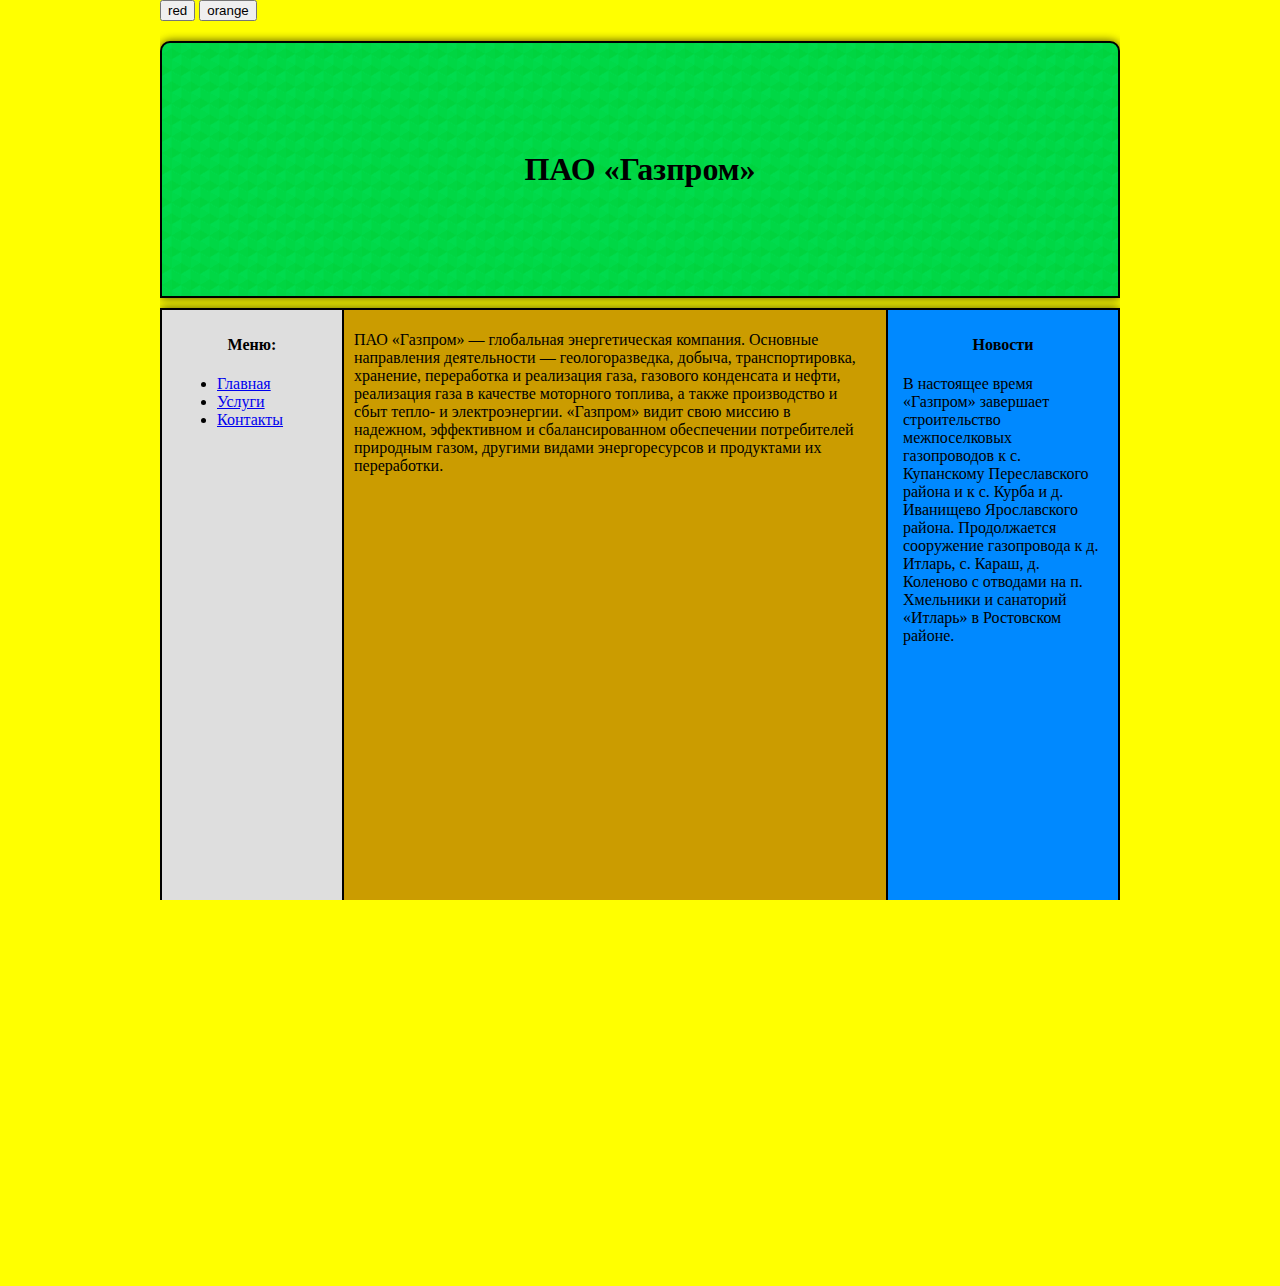
<file: index.html>
<!DOCTYPE html>
<html lang="ru">
<head>
	<meta charset="UTF-8">
	<title>Блочная верстка</title>
	<link rel="stylesheet" href="main.css">
	<script>

     function change_color(obj)

     {

       obj.value && (document.body.style.backgroundColor = obj.value);

       obj.src && (document.body.style.backgroundImage = 'url('+obj.src+')');

     }

  </script>

	


</head>
<body>
	<form method="post" action="1.php" onsubmit="return false">

    <button class="color" id="red" name="button" value="red" onclick='change_color(this)'>red</button>

    <button class="color" id="orange" name="button" value="orange" onclick='change_color(this)'>orange</button>

    <!-- <img src="http://javascript.ru/forum/images/ca_serenity/misc/logo.gif" alt="" onclick='change_color(this)'>

    <img src="http://javascript.ru/forum/images/smilies/victory.gif" alt="" onclick='change_color(this)'> -->

</form>

	<div class="header">
		<h1>ПАО «Газпром»</h1>
	</div>
	<div class="sidebar">
	<h4>Меню:</h4>
		<ul>
			<li><a href="#">Главная</a></li>
			<li><a href="Услуги.html">Услуги</a></li>
			<li><a href="Контакты.html">Контакты</a></li>
		</ul>
	</div>
	<div class="sidebar1">
		<h4>Новости</h4>
		<p>В настоящее время «Газпром» завершает строительство межпоселковых газопроводов к с. Купанскому Переславского района и к с. Курба и д. Иванищево Ярославского района.

		Продолжается сооружение газопровода к д. Итларь, с. Караш, д. 		Коленово с отводами на п. Хмельники и санаторий «Итларь» в Ростовском районе.</p>
	</div>
	<div class="container">
		<p>ПАО «Газпром» — глобальная энергетическая компания. Основные направления деятельности — геологоразведка, добыча, транспортировка, хранение, переработка и реализация газа, газового конденсата и нефти, реализация газа в качестве моторного топлива, а также производство и сбыт тепло- и электроэнергии.

		«Газпром» видит свою миссию в надежном, эффективном и 		сбалансированном обеспечении потребителей природным газом, другими видами энергоресурсов и продуктами их переработки.</p>
	</div>
	<div class="footer"> &copy; Все права защищены.
		
	</div>	
</body>
</html>
</file>
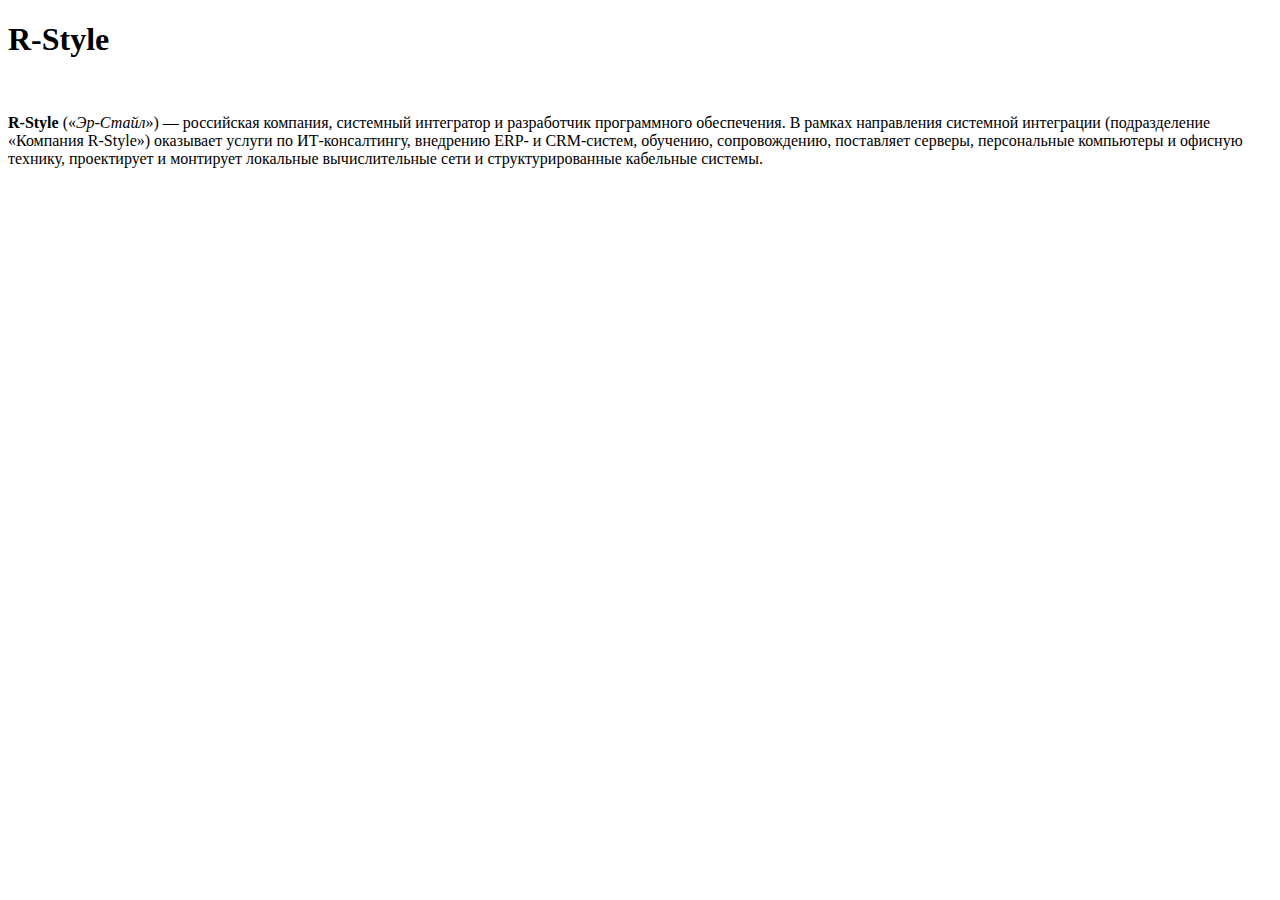
<file: Главная.html>
<!DOCTYPE html>
<html>
<head>
	<title>R-Style</title>
	<meta charset="utf-8">
</head>
<body>
<h1>R-Style</h1>
<br>
<div>
	<p>
		<b>R-Style</b> («<i>Эр-Стайл</i>») — российская компания, системный интегратор и разработчик программного обеспечения.

В рамках направления системной интеграции (подразделение «Компания R-Style») оказывает услуги по ИТ-консалтингу, внедрению ERP- и CRM-систем, обучению, сопровождению, поставляет серверы, персональные компьютеры и офисную технику, проектирует и монтирует локальные вычислительные сети и структурированные кабельные системы.

	</p>
</div>
</body>
</html>
</file>
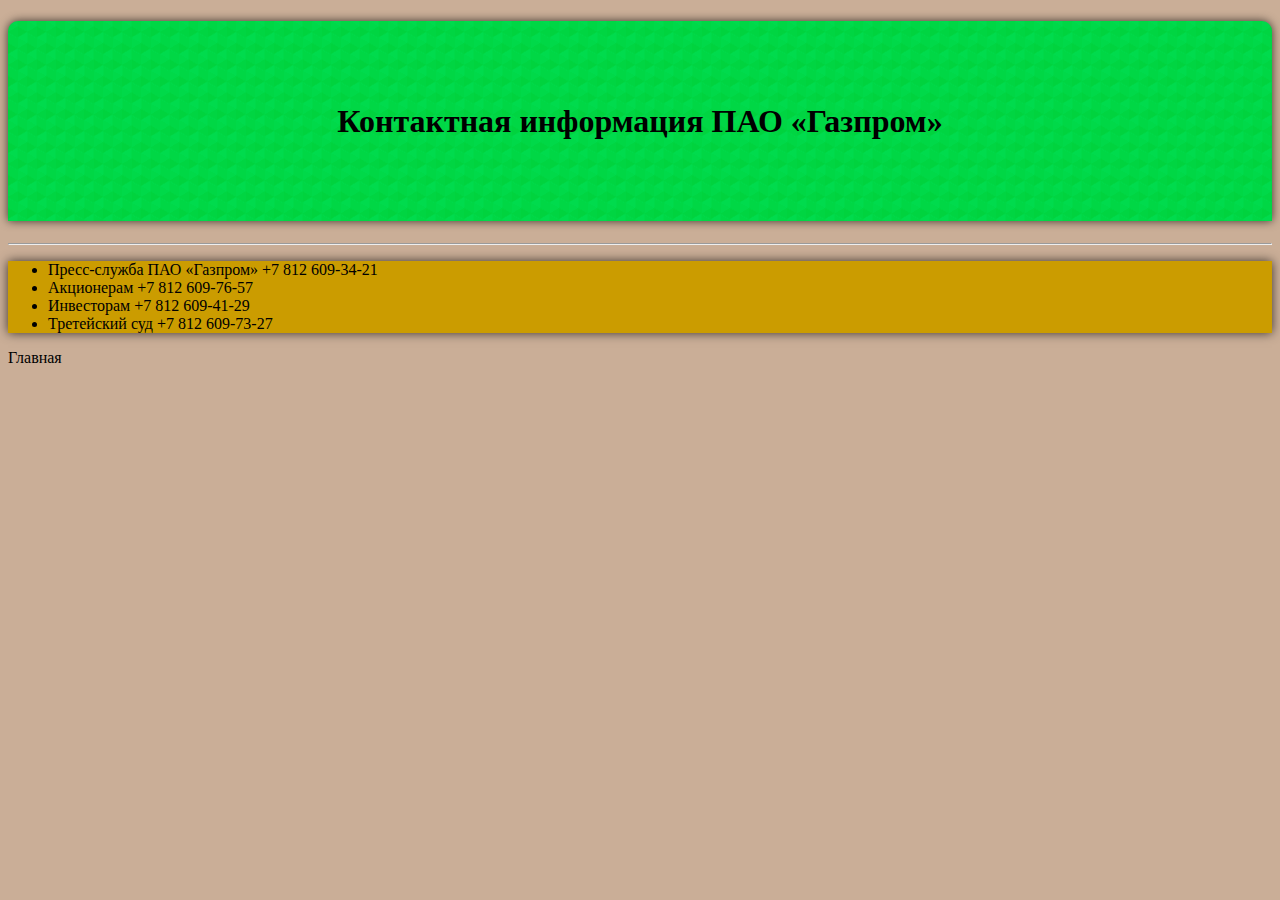
<file: Контакты.html>
<!DOCTYPE html>
<html>
<head>
	<title>Контактная информация ПАО «Газпром»</title>
	<style type="text/css">
		body{
			background-color: #CAAE97;
		}
	</style>
	<link rel="stylesheet" type="text/css" href="Контакты.css">
</head>
<body>
<div class = "header">
	<h1>Контактная информация ПАО «Газпром»</h1>
	</div>
	<hr/>
	<div class = "container">
<p>
	<ul>
		<li><a href="https://www.gazprom.ru/press/contacts/">Пресс-служба ПАО «Газпром»
+7 812 609-34-21</a></li>
		<li><a href="https://www.gazprom.ru/investors/contacts/">Акционерам
+7 812 609-76-57</a></li>
		<li><a href="https://www.gazprom.ru/about/arbitral/contacts/">Инвесторам
+7 812 609-41-29</a></li>
		<li><a href="https://www.gazprom.ru/investors/contacts/">Третейский суд
+7 812 609-73-27</a></li>
		
		
	</ul>
</p>
</div>

<div class = "footer">
	<p><a href="C:\Users\Андрей Судаков\Desktop\3-я 4-я лаба по web технологиям\index.html">Главная</p>
	</div>
</body>
</html>
</file>
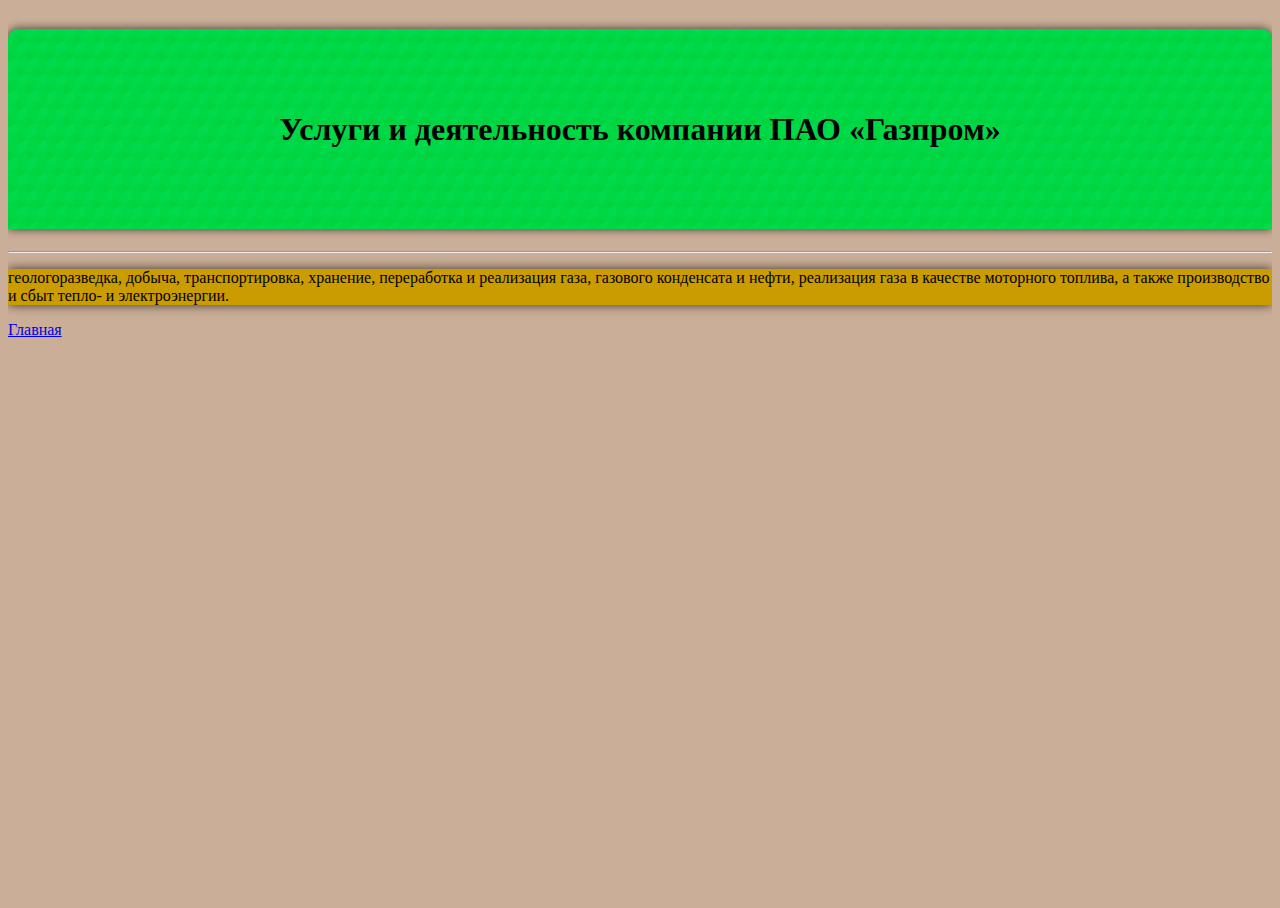
<file: Услуги.html>
<!DOCTYPE html>
<html>
<head>
	<title>Услуги ПАО «Газпром»</title>
	<meta charset="utf-8">
	<link rel="stylesheet" type="text/css" href="Услуги.css">
	<style type="text/css">
		body{
			background-color: #CAAE97;
			font-family:'Times New Roman';

		}
	</style>
</head>
<body>
	
	<div class = "header">
		<h1>Услуги и деятельность компании ПАО «Газпром» </h1>
		</div>
		<hr/>
		<div class = "container"><p>геологоразведка, добыча, транспортировка, хранение, переработка и реализация газа, газового конденсата и нефти, реализация газа в качестве моторного топлива, а также производство и сбыт тепло- и электроэнергии.</p></div>
	
	
	<div>
		<p><a href = "index.html"> Главная </a> </p>
	</div>
</body>
</html>
</file>
<file: main.css>
body {
	background-image: url('back.png');
	max-width: 960px;
	margin: 0 auto; 
	background: no-repeat;
	background-color: yellow;

}
div {
	padding: 5px 15px;
	 min-height: 100%;
  background-color: red;
  border: 2px solid black;
}
h4 {
	text-align: center;
}
.header {
	-webkit-box-shadow: 0 0 10px #ea3939;
	box-shadow: 0 0 10px #ea3939;
	border-radius: 10px 10px 0 0;
	margin-top: 20px;
	background: #00ad21;
	background-image: url('header.png');
	min-height: 200px;
	line-height: 200px;
	text-align: center;
	margin-bottom: 10px;
	-webkit-box-shadow: 0 0 10px rgba(0, 0, 0, 0.71);
	box-shadow: 0 0 10px rgba(0, 0, 0, 0.71);
}
.sidebar {
	background: #dedede;
	float: left;
	margin-right: 10px;
	max-width: 200px;
	min-width: 150px;
	margin-bottom:  20px;
}
.sidebar1 {
	background: #0089ff;
	float: right;
	margin-left: 20px;
	max-width: 200px;

}
.container {
	background: #cb9c00;
	margin-bottom: 10px;
	-webkit-box-shadow: 0 0 10px rgba(0, 0, 0, 0.71);
	box-shadow: 0 0 10px rgba(0, 0, 0, 0.71);
}
.footer {
	font-weight: bold;
	color: #fff;
	background: #505050;
	min-height: 20px;
	line-height: 40px;
	border-radius: 0 0 10px 10px;
	-webkit-box-shadow: 0 0 10px rgba(0, 0, 0, 0.71);
	box-shadow: 0 0 10px rgba(0, 0, 0, 0.71);
	position: left;
	text-align: left;
}
clearfix {
	clear: both;
}
.contacts{
	text-align: center;
}
.number{
	text-align:center;

}
.decoration{
	color: width;
	text-decoration: none;
}
html, body{
	height: 100%;
	overflow: auto;
}
</file>
<file: Контакты.css>
.header {
	-webkit-box-shadow: 0 0 10px #ea3939;
	box-shadow: 0 0 10px #ea3939;
	border-radius: 10px 10px 0 0;
	margin-top: 20px;
	background: #00ad21;
	background-image: url('header.png');
	min-height: 200px;
	line-height: 200px;
	text-align: center;
	margin-bottom: 10px;
	-webkit-box-shadow: 0 0 10px rgba(0, 0, 0, 0.71);
	box-shadow: 0 0 10px rgba(0, 0, 0, 0.71);
	text-align: center;
}
.container{
	background: #cb9c00;
	margin-bottom: 10px;
	-webkit-box-shadow: 0 0 10px rgba(0, 0, 0, 0.71);
	box-shadow: 0 0 10px rgba(0, 0, 0, 0.71);

}
a{
	text-decoration: none;
	color: #000;
}
</file>
<file: Услуги.css>
.header{
-webkit-box-shadow: 0 0 10px #ea3939;
	box-shadow: 0 0 10px #ea3939;
	border-radius: 10px 10px 0 0;
	margin-top: 20px;
	background: #00ad21;
	background-image: url('header.png');
	min-height: 200px;
	line-height: 200px;
	text-align: center;
	margin-bottom: 10px;
	-webkit-box-shadow: 0 0 10px rgba(0, 0, 0, 0.71);
	box-shadow: 0 0 10px rgba(0, 0, 0, 0.71);
	margin: 0,auto;
}
.div{
padding: 5px 15px;
	 min-height: 100%;
  background-color: red;
  border: 2px solid black;
}
.container{
	background: #cb9c00;
	margin-bottom: 10px;
	-webkit-box-shadow: 0 0 10px rgba(0, 0, 0, 0.71);
	box-shadow: 0 0 10px rgba(0, 0, 0, 0.71);

}
html, body{
	height: 100%;
	overflow: auto;
}
</file>
